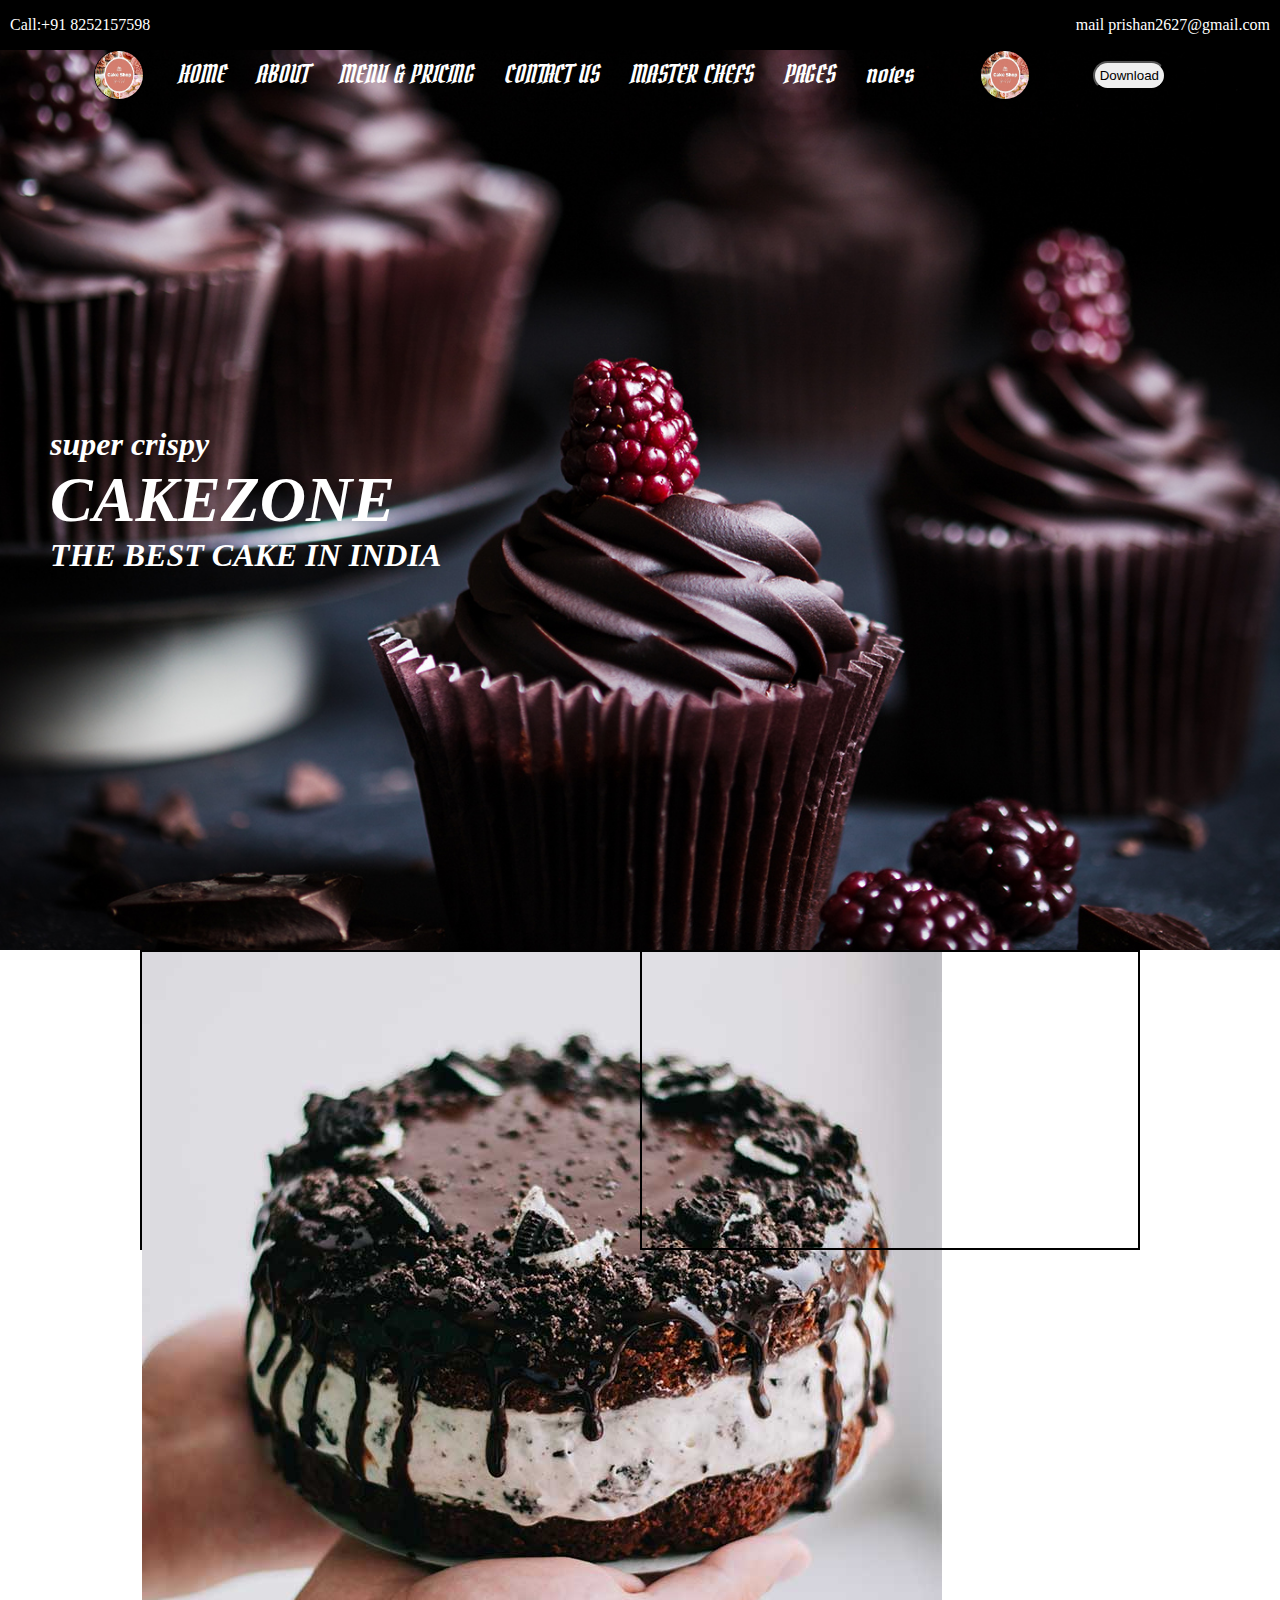
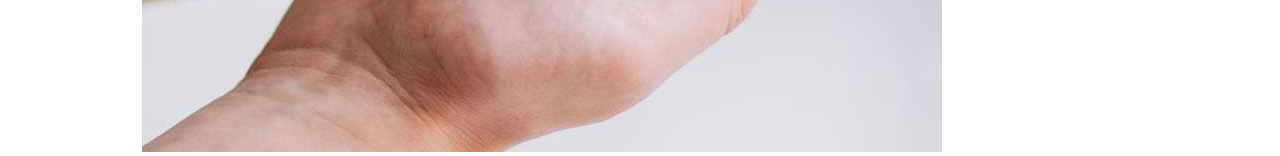
<file: index.html>
<!DOCTYPE html>
<html lang="en">
<head>
    <meta charset="UTF-8">
    <meta name="viewport" content="width=device-width, initial-scale=1.0">
    <title>Document</title>
    <link rel="stylesheet" href="style.css"> 
    <link rel="preconnect" href="https://fonts.googleapis.com">
<link rel="preconnect" href="https://fonts.gstatic.com" crossorigin>
<link href="https://fonts.googleapis.com/css2?family=Bungee+Spice&display=swap" rel="stylesheet">
<link rel="preconnect" href="https://fonts.googleapis.com">
<link rel="preconnect" href="https://fonts.gstatic.com" crossorigin>
<link href="https://fonts.googleapis.com/css2?family=Bokor&family=Bungee+Spice&family=Sevillana&display=swap" rel="stylesheet">
</head>
<body>
    <div id="main">
        <div>Call:+91 8252157598</div>
        <div>mail prishan2627@gmail.com</div>
        </div>
    
    <header id="toppart">
        <!-- <div><i class="fa-solid fa-location-dot"></i> Lorem ipsum dolor sit amet,/div>
            <div>Call:+91 8252157598</div>
            <div>mail prishan2627@gmail.com</div> -->
        <img src="cake shop project.jpg" alt="cakeshop">

        <!-- navbar start from here -->
        
        <nav>
            <ul>
                
                <li><a href="">HOME</a></li>
                <li><a href="">ABOUT</a</li>
                <li><a href="">MENU & PRICING</a</li>
                <li><a href="">CONTACT US</a</li>
                <li><a href="">MASTER CHEFS</a></li>
                <li><a href="">PAGES</a></li>
                <li><a href="">notes</a></li>

                
            </ul>
        </nav>
        <div>
            
        </div>
        <img src="cake shop project.jpg" alt="cakeshop">
        

        <button>Download</button>

        
    </header>

    <!-- navbar ends -->
    <main>
        <section id="Home" >
            <div> <h1>super crispy<br>   <span><h1>CAKEZONE</h1></span> THE BEST CAKE IN INDIA   </h1></div>
           
         </section>

            

      <section id="about">
         <div class="mainabout">
           
            <!-- <div><img src="cake shop project.jpg" alt=""></div> -->
         </div>

            
        </section>

        <section id="rv">

            <div class="aboutdiv">
                <div class="text"> <img src="cakehand.jpg" alt=""></div>
                <div></div>
                
            </div>

        </section>

        <section id="service"></section>
        <div id="scroll"></div>
        
        
    </main>
    
    <footer>

    </footer>
    


</body>
</html>
</file>
<file: style.css>
*{
    margin: 0;
    padding: 0;
    box-sizing: border-box;
}

#toppart{
    display: flex;
    justify-content: space-between;
    align-items: center;
    /* background-color:paleturquoise; */
    width: 90%;
    height: 50px;
    margin: auto;
    border-radius: 10px;
    padding-left: 30px;
    padding-right: 20px;
    /* //position;*/
    position: absolute;
    
    /* position: fixed; */
    /* position: relative; */
    top: 50px;
    left: 5%;

}

#toppart img{
    width: 50px;
    height: 50px;
    border-radius: 50%;
    border: 1px solid black;
    

}
#toppart nav ul{
    display: flex;
    gap: 30px;
    list-style: none;
    

}

#toppart nav ul a{
    text-decoration: none;
    color:white;
    /* border: 1px dotted black; */
    font-family: "Bungee Spice", sans-serif;
    font-family: "Bokor", system-ui;
    font-style: italic;
    font-size: 25px;
    

}

#toppart nav ul li a:hover{
    color: white;
    font-style: initial;
    font-stretch: expanded;
    rotate:calc();
   

}

#toppart button{
    margin: 30px;
    border-radius: 50px;
    padding: 5px;
}
/* ============main section css======== */

#Home{
    width: 100%;
    height: 100vh;
    /* border: 3px solid black; */
    background-image: url(./cupcake2.jpg);
    background-repeat: no-repeat;
    background-size: cover;
    background-position: center;
    display: flex;
   /* flex-direction: column; */
    align-items: center;
    font-style: oblique;
    
}

#Home div{
    display: flex;
    justify-content: center;
    align-items: center;
    color: white;
    margin-left: 50px;
}
#about .mainabout{
    width: 100%;
    /* height: 100vh; */
    /* border: 1px solid black; */
    align-items: center;
    gap: 90px;
    justify-content: center;
}

#about .mainabout div{
    width: 50px;
    height: 50px;
    border: 2px solid black;
}

#home div h1{
    font-size: 50px;
    color: yellow;
    display: flex;
    justify-content: center;
}

#main{
    width: 100%;
    height: 50px;
    /* background-color: black; */
    display: flex;
    justify-content: space-between;
    align-items: center;
    padding: 10px;
    color: white;
    background-color: black;

}

#rv{
    width: 100%;
    /* height:50vh; */
}
#rv .aboutdiv{
    display: flex;
    justify-content: center;

}

#rv .aboutdiv div{
    width: 500px;
    height:300px;
    border: 2px solid black;


}
#


priya{
    height: 100px;
    width: 100p;
}
</file>
